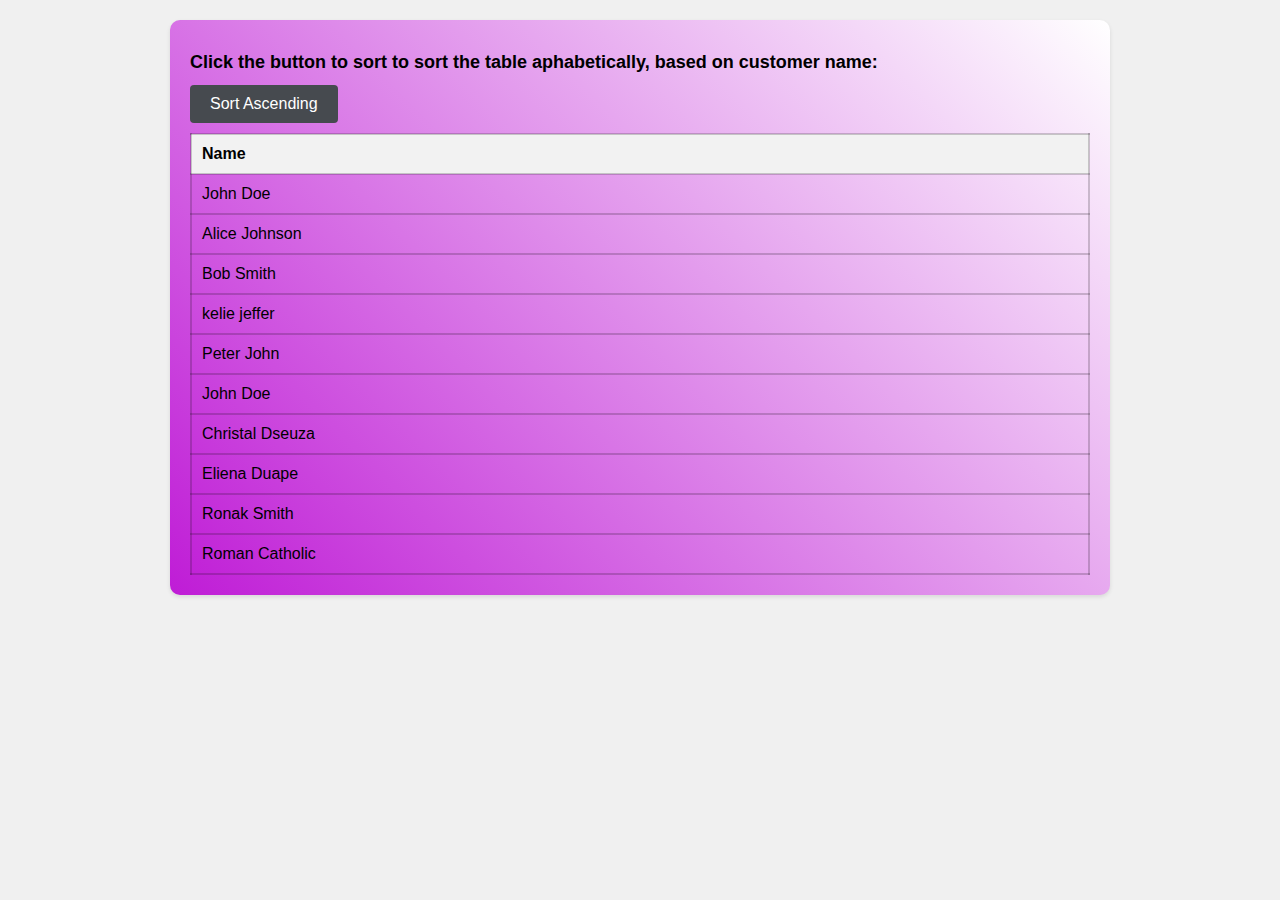
<file: Sort-Table/index.html>
<!DOCTYPE html>
<html lang="en">
<head>
    <meta charset="UTF-8">
    <meta name="viewport" content="width=device-width, initial-scale=1.0">
    <title>Sorting-Table</title>
    <link rel="stylesheet" href="style.css">
</head>
<body>
    <div class="container">
        <h1 style="text-align: left;">Click the button to sort to sort the table aphabetically, based on customer name:</h1>
        <button id="sortButton" style="float: left;">Sort Ascending</button>
        <table id="customerTable" style="border: 2px solid rgb(19, 17, 20, 0.2);">
            <thead>
                <tr>
                    <th style="background-color:  #f2f2f2;">Name</th>
                </tr>
            </thead>
            <tbody>
                <tr style="border: 2px solid rgb(19, 17, 20, 0.2);">
                    <td>John Doe</td>
                </tr>
                <tr>
                    <td>Alice Johnson</td>
                </tr>
                <tr style="border: 2px solid rgb(19, 17, 20, 0.2);">
                    <td>Bob Smith</td>
                </tr>
                <tr>
                    <td>kelie jeffer</td>
                </tr>
                <tr style="border: 2px solid rgb(19, 17, 20, 0.2);">
                    <td>Peter John</td>
                </tr>
                <tr>
                    <td>John Doe</td>
                </tr>
                <tr style="border: 2px solid rgb(19, 17, 20, 0.2);">
                    <td>Christal Dseuza</td>
                </tr>
                <tr>
                    <td>Eliena Duape</td>
                </tr>
                <tr style="border: 2px solid rgb(19, 17, 20, 0.2);">
                    <td>Ronak Smith</td>
                </tr>
                <tr>
                    <td>Roman Catholic</td>
                </tr>
            </tbody>
        </table>
    </div>
    <script src="script.js"></script>
</body>
</html>
</file>
<file: Sort-Table/style.css>
body {
    font-family: Arial, sans-serif;
    background-color: #f0f0f0;
    text-align: center;
}

.container {
    background-color: #fff;
    border-radius: 10px;
    box-shadow: 0 2px 4px rgba(0, 0, 0, 0.1);
    padding: 20px;
    margin: 20px auto;
    width: 90%;
    max-width: 900px;
    background-image: linear-gradient(45deg, #bf1cd6, transparent);
}

h1 {
    font-size: 18px;
    font-weight: 600;
}

table {
    width: 100%;
    border-collapse: collapse;
    margin-top: 10px;
}

th, td {
    padding: 10px;
    text-align: left;
}

button {
    background-color: #464a4f;
    color: #fff;
    padding: 10px 20px;
    border: none;
    cursor: pointer;
    border-radius: 4px;
    font-size: 16px;
    margin-bottom: 10px;
}

button:hover {
    background-color: #81858a;
}
tr:hover {
    background-color: #ddd;
}
</file>
